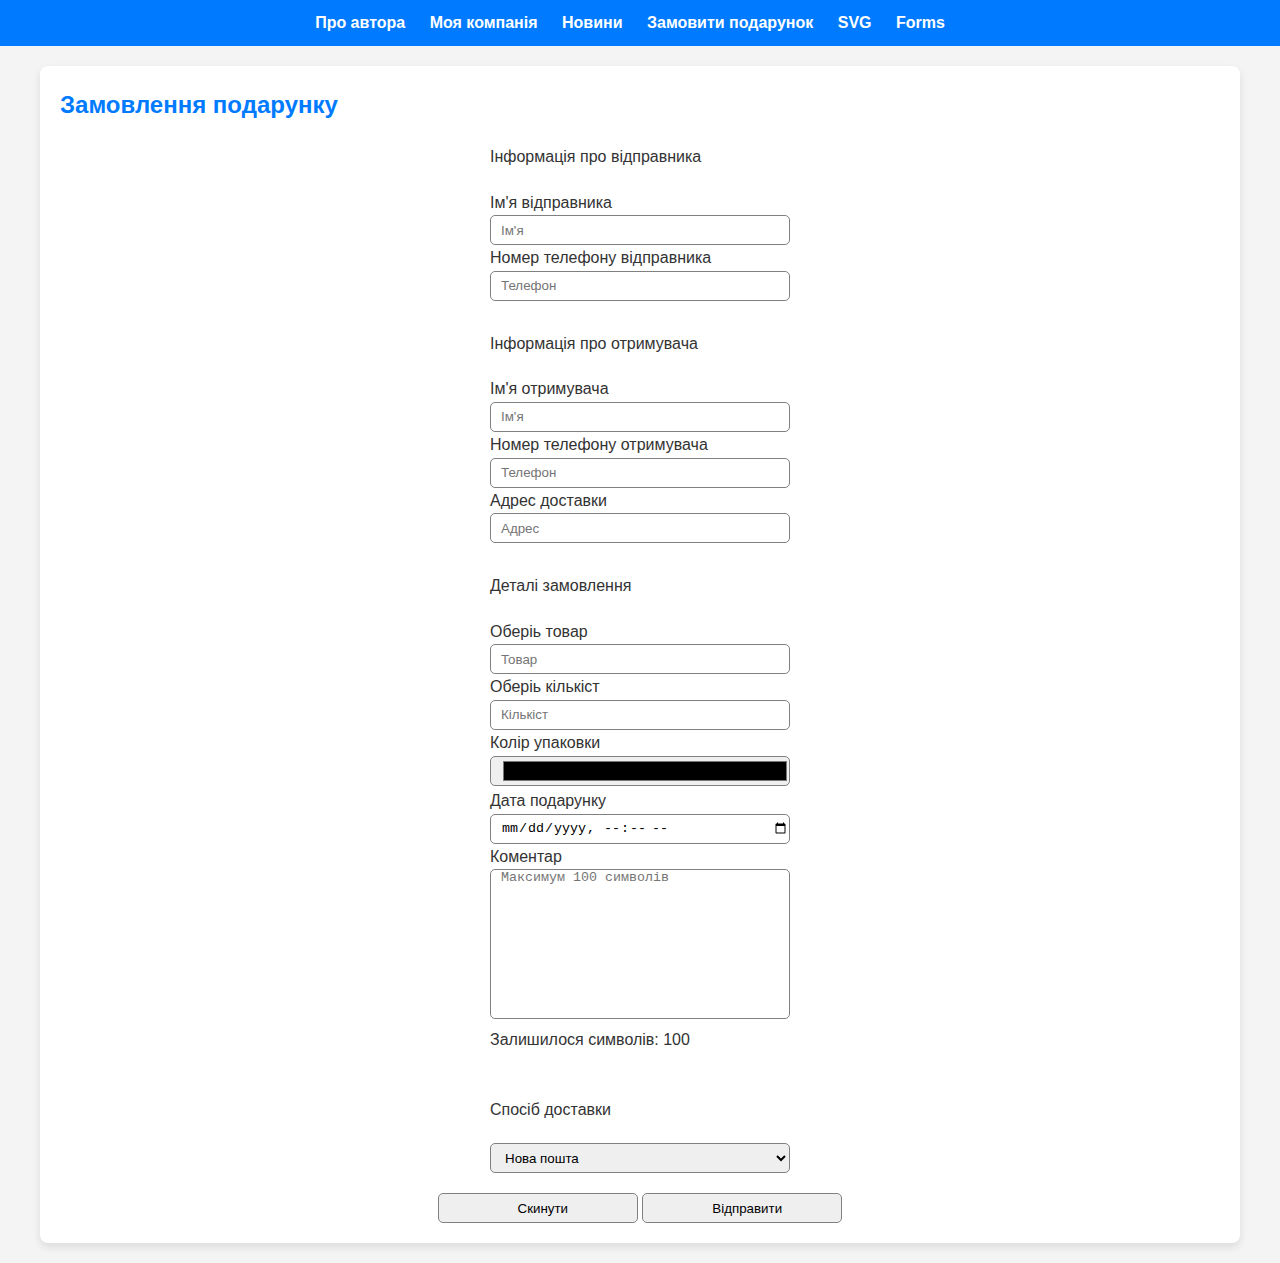
<file: form.html>
<!DOCTYPE html>
<html lang="en">

<head>
    <meta charset="UTF-8">
    <meta name="viewport" content="width=device-width, initial-scale=1.0">
    <link rel="stylesheet" href="css/mycss.css">
    <title>Document</title>
</head>

<body>
    <header>
        <nav class="navbar">
            <a href="index.html">Про автора</a>
            <a href="company.html">Моя компанія</a>
            <a href="news.html">Новини</a>
            <a href="form.html">Замовити подарунок</a>
            <a href="svg.html">SVG</a>
            <a href="forms.html">Forms</a>
        </nav>
    </header>
    <main>
        <div class="form-container">
            <h2>Замовлення подарунку</h2>

            <form action="#" method="post">
                <div class="vidpravnuk">
                    <legend>Інформація про відправника</legend>
                    <label>
                        <span>Ім'я відправника</span><br>
                        <input type="text" placeholder="Ім'я" name="name" required><br>
                    </label>
                    <label>
                        <span>Номер телефону відправника</span><br>
                        <input type="tel" placeholder="Телефон" name="tel" required><br>
                    </label>
                </div>

                <div class="otrumyvach">
                    <legend>Інформація про отримувача</legend>
                    <label>
                        <span>Ім'я отримувача</span><br>
                        <input type="text" placeholder="Ім'я" name="name" required><br>
                    </label>
                    <label>
                        <span>Номер телефону отримувача</span><br>
                        <input type="tel" placeholder="Телефон" name="tel" required><br>
                    </label>
                    <label>
                        <span>Адрес доставки</span><br>
                        <input type="text" placeholder="Адрес" name="adress" required><br>
                    </label>
                </div>

                <div class="order-details">
                    <legend>Деталі замовлення</legend>
                    <label>
                        <span>Оберіь товар</span><br>
                        <input type="text" placeholder="Товар" name="product" required><br>
                    </label>
                    <label>
                        <span>Оберіь кількіст</span><br>
                        <input type="number" placeholder="Кількіст" name="numbers" min="1" required><br>
                    </label>
                    <label>
                        <span>Колір упаковки</span><br>
                        <input type="color" name="color" required><br>
                    </label>
                    <label>
                        <span>Дата подарунку</span><br>
                        <input type="datetime-local" name="datetime-local" required><br>
                    </label>
                    <label>
                        <span>Коментар</span><br>
                        <textarea id="text-area" name="message" placeholder="Максимум 100 символів" maxlength="100"></textarea><br>
                        <p>Залишилося символів: <span id="char-count">100</span></p>
                    </label>
                </div>

                <div class="shipping">
                    <legend>Спосіб доставки</legend>
                    <select name="shipping">
                        <optgroup label="доставка">
                            <option value="volvo">Нова пошта</option>
                            <option value="saab">Укр пошта</option>
                        </optgroup>
                    </select>
                </div>

                <div class="buttons">
                    <input type="reset" name="reset" value="Скинути">
                    <input type="submit" name="submit" value="Відправити">
                </div>


            </form>
        </div>
    </main>
    <script src="js/script.js"></script>
</body>

</html>
</file>
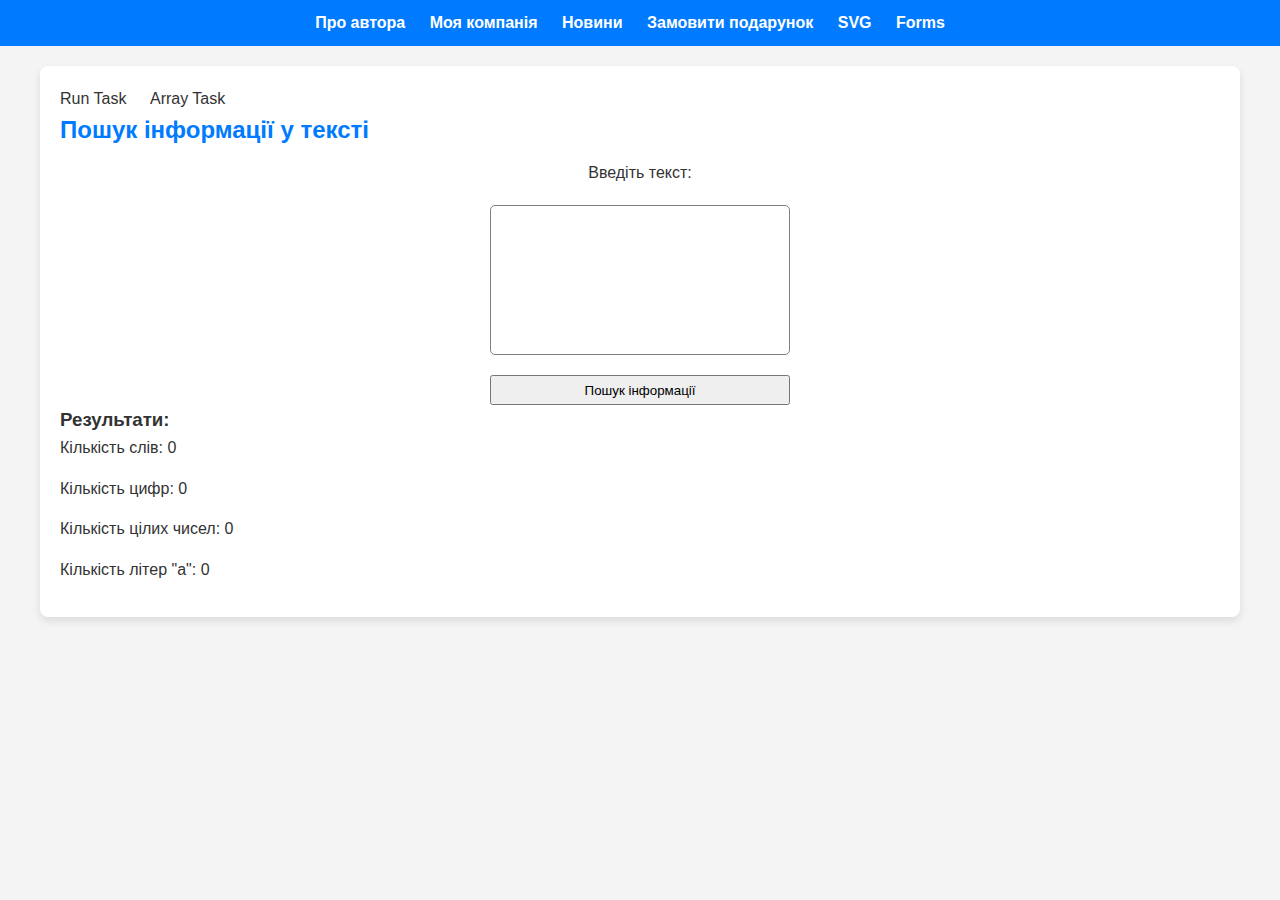
<file: forms.html>
<!DOCTYPE html>
<html lang="en">

<head>
    <meta name="Author" content="Вибираний Мар'ян Вячеславович">
    <meta name="Description" content="Сторінка автора">
    <meta charset="UTF-8">
    <meta http-equiv="X-UA-Compatible" content="IE=edge">
    <meta name="viewport" content="width=device-width, initial-scale=1.0">
    <link title="стилі" rel="stylesheet" href="css/mycss.css">
    <title>Web Lab # 1</title>
</head>

<body>
    <header>
        <nav class="navbar">
            <a href="index.html">Про автора</a>
            <a href="company.html">Моя компанія</a>
            <a href="news.html">Новини</a>
            <a href="form.html">Замовити подарунок</a>
            <a href="svg.html">SVG</a>
            <a href="forms.html">Forms</a>
        </nav>
    </header>
    <main>
        <div class="container">
            <div class="main-content">
                <a href="#" onclick="allInfo()">Run Task</a>
                <a href="#" onclick="arrTask()">Array Task</a>

                <br>
                <h2>Пошук інформації у тексті</h2>
                <form id="searchForm">
                    <label for="inputText">Введіть текст:</label>
                    <textarea id="inputText" rows="5" cols="50"></textarea>
                    <button type="button" onclick="searchInfo()">Пошук інформації</button>
                </form>

                <h3>Результати:</h3>
                <p>Кількість слів: <span id="wordCount">0</span></p>
                <p>Кількість цифр: <span id="digitCount">0</span></p>
                <p>Кількість цілих чисел: <span id="integerCount">0</span></p>
                <p>Кількість літер "а": <span id="letterACount">0</span></p>
            </div>
        </div>
    </main>

    <script src="js/script.js"></script>
</body>

</html>
</file>
<file: css/mycss.css>
/* Стилі для загального вигляду */
* {
  margin: 0;
  padding: 0;
  box-sizing: border-box;
}

body {
  font-family: 'Arial', sans-serif;
  background-color: #f4f4f4;
  color: #333;
  line-height: 1.6;
}

a {
  text-decoration: none;
  color: #333;
  margin-right: 20px;
}

a:hover {
  color: #e2e2e2;
}

header {
  background-color: #007bff;
  color: #fff;
  padding: 10px 0;
  text-align: center;
}

header a {
  color: #fff;
  font-weight: bold;
}

header a:hover {
  text-decoration: underline;
}

main {
  max-width: 1200px;
  margin: 20px auto;
  padding: 20px;
  background-color: #fff;
  border-radius: 8px;
  box-shadow: 0 4px 8px rgba(0, 0, 0, 0.1);
}

.container {
  display: flex;
  flex-direction: column;
  gap: 20px;
}

h1,
h2 {
  color: #007bff;
  margin-bottom: 10px;
}

h5,
h6 {
  color: #555;
}

p {
  margin-bottom: 15px;
}

/* Стилі для сторінки новин */
#news-content {
  display: flex;
  flex-wrap: wrap;
  gap: 20px;
}

.news {
  width: calc(50% - 20px);
  background-color: #f9f9f9;
  padding: 15px;
  border-radius: 8px;
  box-shadow: 0 2px 5px rgba(0, 0, 0, 0.1);
  text-align: center;
}

.news img {
  max-width: 100%;
  border-radius: 5px;
  margin-bottom: 10px;
}

.news-title {
  font-weight: bold;
  color: #007bff;
  display: block;
  margin-bottom: 5px;
}

.del-price {
  color: #999;
  font-size: 0.9rem;
}

.ul-list {
  margin-left: 20px;
}

footer {
  text-align: center;
  padding: 10px;
  background-color: #007bff;
  color: #fff;
  margin-top: 20px;
}

/* Стилі для сторінки компанії */
blockquote {
  font-style: italic;
  border-left: 5px solid #007bff;
  padding-left: 10px;
  margin-bottom: 20px;
}

ol {
  padding-left: 20px;
}

li {
  margin-bottom: 10px;
}

img {
  max-width: 100%;
  border-radius: 8px;
  margin-bottom: 20px;
}

address {
  font-style: normal;
  color: #333;
}

.advantages {
  margin-left: 20px;
}

#dounload_button {
  background-color: #007bff;
  color: white;
  border-radius: 100px;
  padding: 10px;
}

dt {
  font-weight: 600;
}

dd {
  margin-left: 20px;
  margin-bottom: 10px;
}



table {
  width: 100%;
  border-collapse: collapse;
  border: 2px solid rgb(140 140 140);
  margin-top: 40px;
}

caption {
  caption-side: bottom;
  padding: 10px;
  font-weight: bold;
}

thead,
tfoot {
  background-color: rgb(228 240 245);
}

th,
td {
  border: 1px solid rgb(160 160 160);
  padding: 8px 10px;
}



/* Стилі для форми */
.form-container {

  align-items: center;
  justify-content: center;
}

legend {
  margin-top: 10px;
  margin-bottom: 20px;
}




form {
  display: flex;
  gap: 20px;
  flex-direction: column;
  align-items: center;
}



input,
textarea,
select {
  width: 300px;
  height: 30px;
  border: 1px solid gray;
  border-radius: 5px;
  padding-left: 10px;
}

textarea {
  width: 300px;
  height: 150px;
  resize: none;
}

button {
  width: 300px;
  height: 30px;
}

.buttons>input {
  width: 200px;
}

/* pop-up */
#modal-background {
  background-color: rgba(0, 0, 0, 0.5);
  position: fixed;
  top: 0;
  left: 0;
  z-index: 1;
  height: 100%;
  width: 100%;
  display: none;
  animation-name: slideFade;
  animation-duration: 0.5s;
}

#modal-background.opened {
  display: block;
}

.show-popup {
  width: 500px;
  border: none;
  margin-top: 20px;
}

#modal {
  background-color: white;
  position: absolute;
  top: 50%;
  left: 50%;
  width: 700px;
  height: 500px;
  transform: translate(-50%, -50%);
  border-radius: 20px;
  display: flex;
  flex-direction: column;
  align-items: center;
  padding: 100px 50px;
  animation-name: slideUp;
  animation-duration: 0.5s;
}

.close {
  position: absolute;
  right: 20px;
  top: 15px;
  font-size: 24px;
  cursor: pointer;
}

@keyframes slideUp {
  from {
    opacity: 0;
    top: -300px;
  }

  to {
    opacity: 1;
    top: 50%;
  }
}

@keyframes slideFade {
  from {
    background-color: rgba(0, 0, 0, 0);
  }

  to {
    background-color: rgba(0, 0, 0, 0.5);
  }
}
</file>
